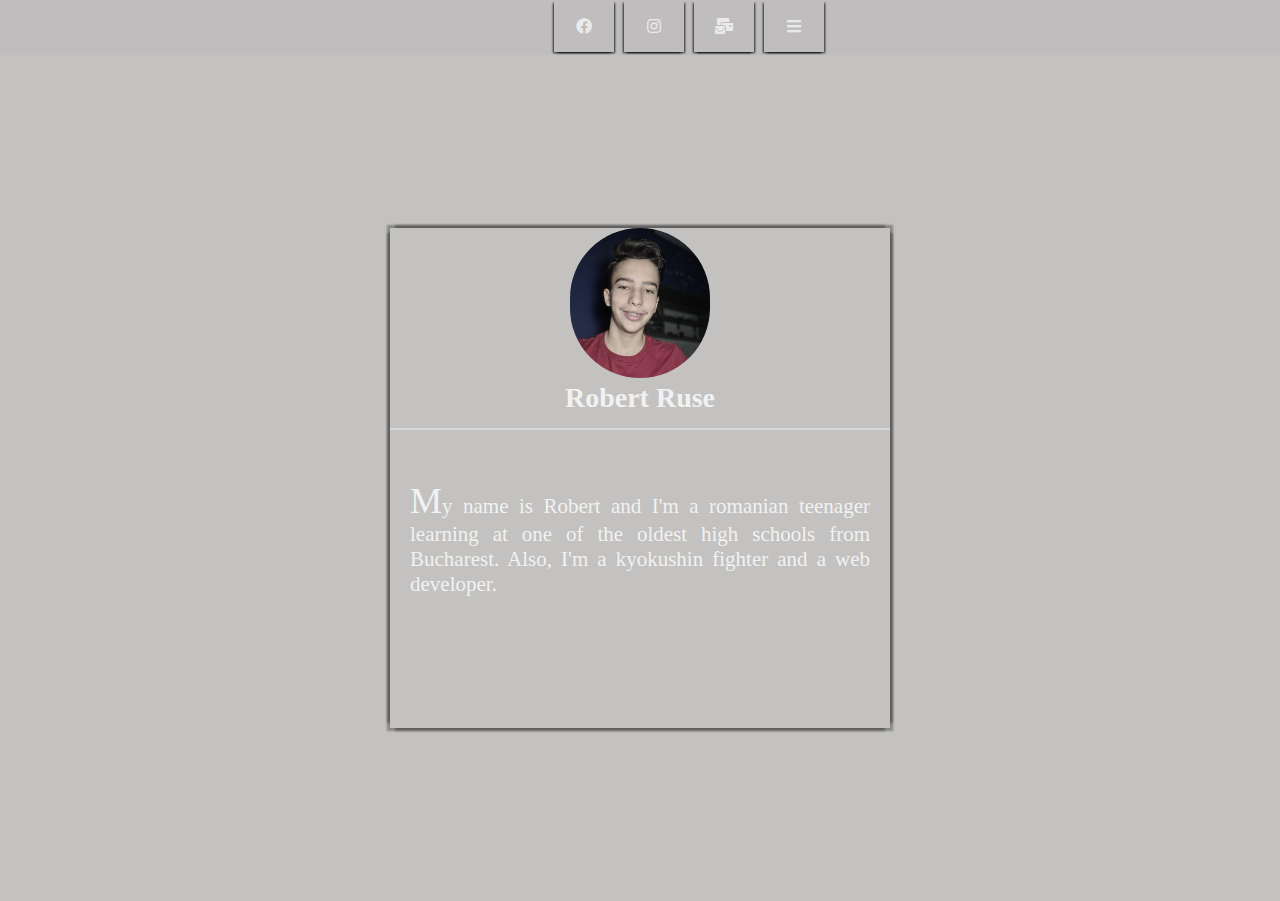
<file: index.html>
<!DOCTYPE html>
<html lang="en">

    <head>
        <script type="text/jscript" src="app.js"></script>
        <title>Home</title>
        <meta charset="utf-8">
        <meta name="viewport" content="width=device-width, initial-scale=1.0">
        <link rel="stylesheet" href="main.css">
        <link rel="stylesheet" href="https://cdnjs.cloudflare.com/ajax/libs/font-awesome/5.15.2/css/all.min.css">
    </head>
    
    <body>
        
        <div id="attention">
            <div id="special-btn" onclick="ifClick()"><i class="fas fa-expand-arrows-alt"></i>
                <span id="special-hover-text">Close</span>
            </div>
            <h1 id="contentul">Still working on it...</h1>
        </div>
        
        <nav>
            <a href="https://www.facebook.com/robert.ruse.750/" class="social-media-btn"><i class="fab fa-facebook"></i>
                <span class="hover-text">Facebook</span>
            </a>
            <a href="https://www.instagram.com/robertxruse/" class="social-media-btn"><i class="fab fa-instagram"></i>
                <span class="hover-text">Instagram</span>
            </a>
            <a href="mailto:rroberflorentin@gmail.com" class="social-media-btn"><i class="fas fa-mail-bulk"></i>
                <span class="hover-text">Gmail</span>
            </a>
            <div id="options" class="social-media-btn" onclick="ifClick()"><i class="fas fa-bars"></i>
                <span class="hover-text">Menu</span>
            </div>
        </nav>
        <div id="main">
            <div id="main-box" class="box">
                <div id="box-heading">
                    <img src="images/RobertRuse.jpeg">
                    <div class="title">
                        <h1>Robert Ruse</h1>
                    </div>
                </div>
                <div id="box-content">
                    <p>
                        My name is Robert and I'm a romanian teenager learning at one of the oldest high schools from Bucharest. Also, I'm a kyokushin fighter and a web developer.
                    </p>
                </div>
            </div>
        </div>
    </body>
    
</html>
</file>
<file: main.css>
* {
    margin: 0;
    padding: 0;
    transition: all .5s ease-in-out;
    font-size: 16px;
    text-decoration: none;
    font-style: normal;
}


html {
    min-height: 100%;
    height: 100%;
    overflow-x: hidden;
    animation: background-animation .6s;
}

@keyframes background-animation {
    from {background-color: white;}
    to {background-color: rgba(255, 255, 255, 0.9);}
}

body {
    background-color: rgba(189, 187, 186, 0.9);
}

nav {
    height: 3.438rem;
    background-color: rgba(189, 187, 186, 0.7);
}

html, nav, body {
    width: 100%;
}

nav a, #options {
    width: 3.75rem;
    height: 95%;
    float: left;
    position: relative;
    left: 42.5%;
    margin-left: .625rem;
    color: rgba(255, 255, 255, 0.7);
    text-decoration: none;
}

#options {
    cursor: pointer;
}

.social-media-btn {
    box-shadow: .125rem .125rem .125rem -.063rem rgba(0, 0, 0, 0.8),
        -.125rem .125rem .125rem -.063rem rgba(0, 0, 0, 0.8);
    animation: social-media-btn-animation 1.5s linear;
}
@keyframes social-media-btn-animation {
    from {box-shadow: none;
        text-indent: -.625rem;}
    to {box-shadow: inherit;
        text-indent: 0;}
}

.social-media-btn:hover {
    box-shadow: inset .125rem .125rem 0 .063rem rgba(0, 0, 0, 0.3),
        .125rem -.125rem 0 -.625rem rgba(0, 0, 0, 0.3);
    background-color: rgba(155, 156, 255, 0.9);
    color: rgba(221, 221, 221, 0.9);
}

#main {
    width: 100%;
    height: 94vh;
}


#main-box {
    width: 31.25rem;
    height: 31.25rem;
    color: rgba(255, 255, 255, 0.8);
}

.box {
    box-shadow: .25rem .25rem .125rem -.063rem rgba(0, 0, 0, 0.3),
        -.25rem -.25rem .125rem -.063rem rgba(0, 0, 0, 0.3),
        .25rem -.25rem .125rem -.063rem rgba(0, 0, 0, 0.3),
        -.25rem .25rem .125rem -.063rem rgba(0, 0, 0, 0.3);
}
#box-heading {
    width: 100%;
    height: 12.5rem;
    text-align: center;
    border-bottom: .125rem solid rgba(225, 225, 226, 0.7);
}

#box-heading img {
    height: 9.375rem;
    max-height: 18.688rem;
    max-width: 100%;
    border-radius: 6.25rem;
    filter: grayscale(50%);
}

#box-heading img:hover {
    filter: grayscale(0%);
    transform: scale(1.05);
    border-radius: 3.125rem;
}

.title {
    width: 100%;
    height: 3.125rem;
    text-align: center;
    font-size: 1.125rem;
}

.title h1, p {
    animation: deplasare-font 2s;
}

h1 {
    font-size: 1.75rem;
}
p {
    font-size: 1.313rem;
}

@keyframes deplasare-font {
    from {font-size: .688rem;
        text-indent: -.625rem;}
    to {font-size: 1.125rem;
    text-indent: 0;}
}


#box-content {
    width: 28.75rem;
    height: 17.5rem;
    padding: .625rem;
    margin: 0 auto;
    font-size: 1.5rem;
    text-align: justify;
    font-family: 'Times New Roman', sans-serif;
}

#box-content p {
    top: 2.5rem;
}
p::first-letter {
    font-size: 2.25rem;
}


#main, nav a, #options, #contentul, #special-btn {
    display: flex;
    align-items: center;
    justify-content: center;
}

.hover-text {
    transition: none;
    display: none;
    width: 5rem;
    height: auto;
    padding: .625rem;
    top: 3.75rem;
    transition: all 1s ease-in-out 0s;
    animation: none;
    border: .125rem solid rgba(74, 77, 76, 0.7);
    border-radius: 1.25rem;
}

#box-content p, .hover-text, #special-hover-text {
    position: relative;
}

.social-media-btn:hover .hover-text, #options:hover .hover-text, #special-btn:hover #special-hover-text {
    display: block;
    animation: separat 1s linear;
    
}

.social-media-btn:hover i, #options:hover i, #special-btn:hover i {
    position: fixed;
}

#attention {
    display: none;
    animation: none;
    background: inherit;
    width: 100vw;
    height: 100vh;
    z-index: 10;
}

#contentul {
    width: 100%;
    height: 95%;
}
#special-btn {
    width: 3.75rem;
    height: 5%;
    float: right;
    cursor: pointer;
}
#special-hover-text {
    width: auto;
    height: auto;
    display: none;
    padding: .625rem;
    top: 102%;
    animation: none;
    border: .125rem solid rgba(74, 77, 76, 0.7);
    border-radius: 1.25rem;
}

@media screen and (max-width: 1080px) {
    nav a, #options {
        left: 35%;
    }
}

@media screen and (max-width: 768px) {
    nav a, #options {
        left: 30%;
    }
    #main {
        overflow-x: hidden;
    }
    h1 {
        font-size: 21px;
    }
    p {
        font-size: 18px;
    }
    #main-box {
        width: 70%;
        height: 28rem;
    }
    #box-content {
        width: 96%;
    }
}

@media screen and (max-width: 560px) {
    nav a, #options {
        left: 25%;
    }
}


@media screen and (max-width: 450px) {
    nav a, #options {
        left: 0;
    }
    #options {
        float: right;
        margin-right: .625rem; 
    }
    h1 {
        font-size: 18px;
    }
    p {
        font-size: 15px;
    }
    #main-box {
        width: 96%;
        height: 27rem;
    }
    #box-content {
        width: 95%;
    }
}

@media screen and (max-width: 320px) {
    #main-box {
        width: 93%;
        height: 25rem;
        position: relative;
        top: 30px;
    }
    nav a, #options {
        width: 3.2rem;
        height: 90%; 
    }
    #box-content {
        width: 90%;
    }
}

@media screen and (max-width: 280px) {
    #main-box {
        top: 0;
    }
}
@media screen and (max-width: 240px) {
    nav a, #options {
        width: 2.5rem;
        height: 2.5rem;
    }
    #main-box {
        height: 28rem;
        top: 100px;
    }
}
</file>
